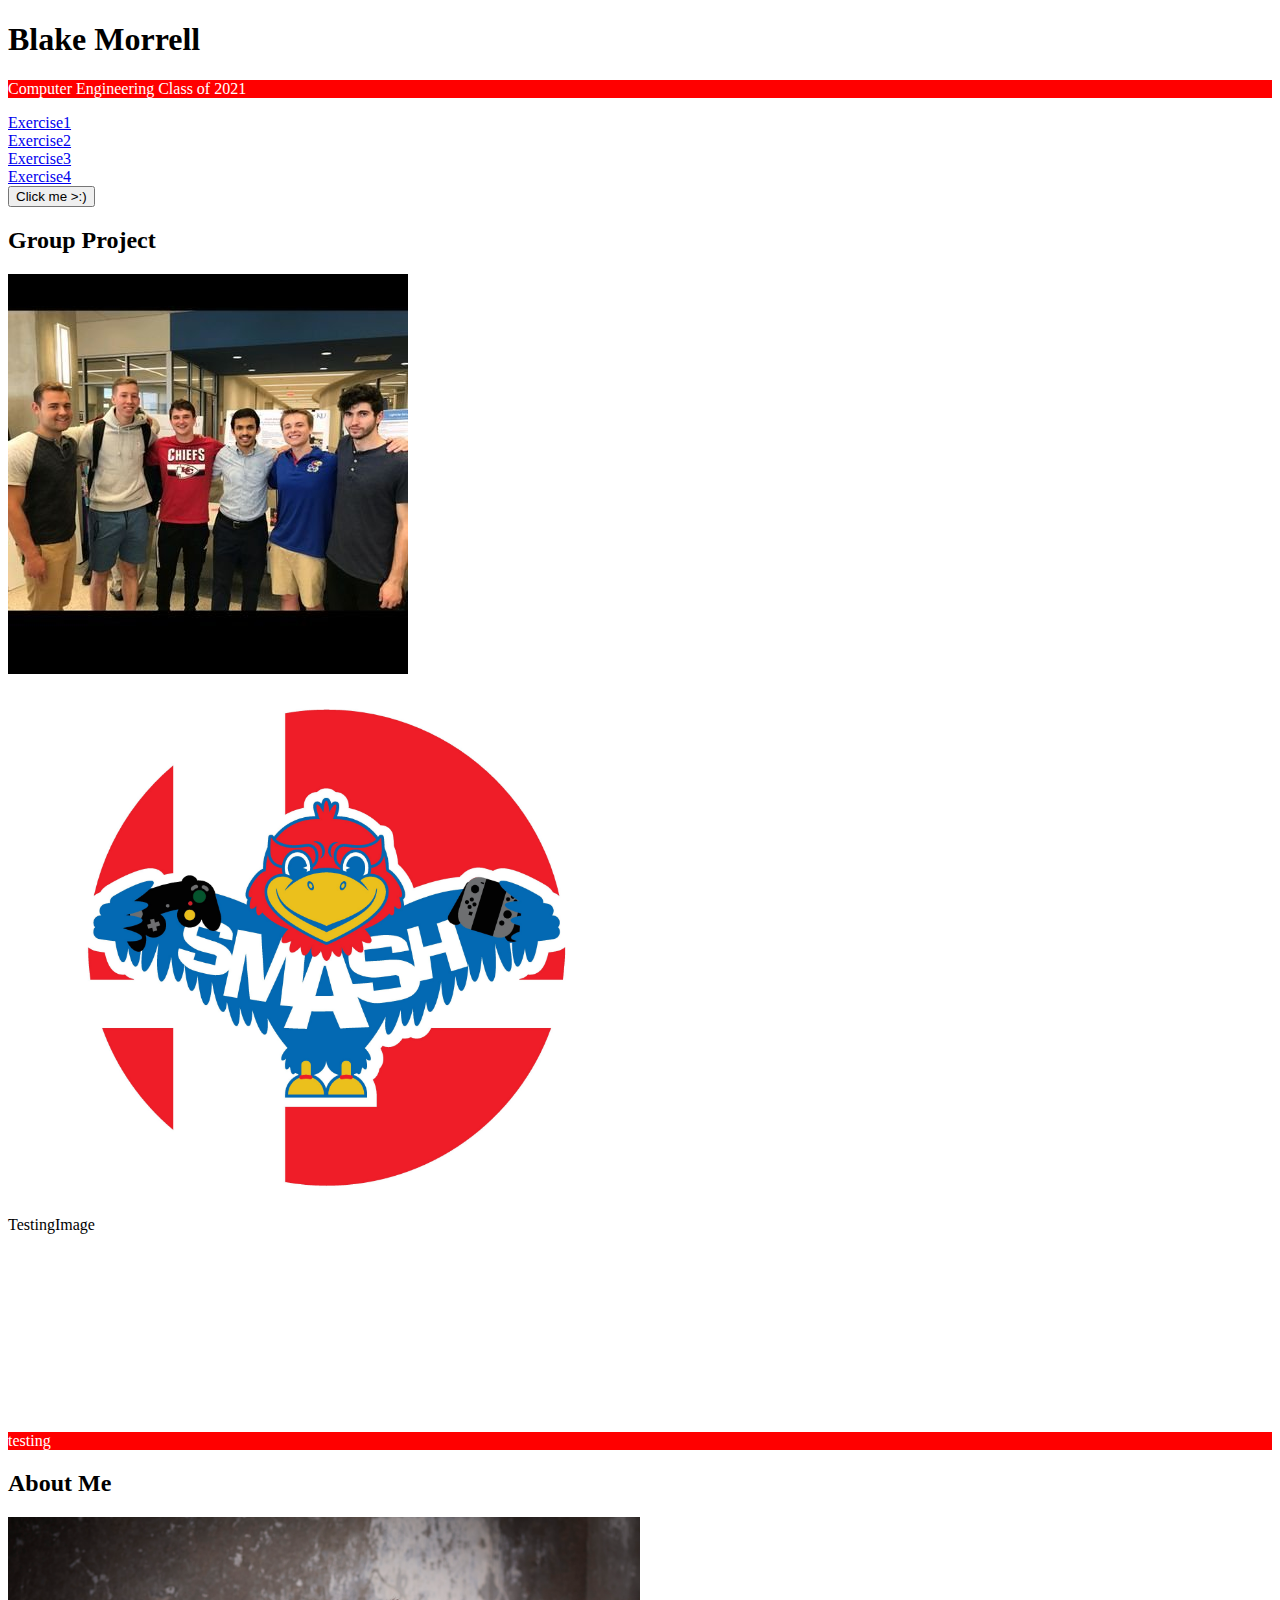
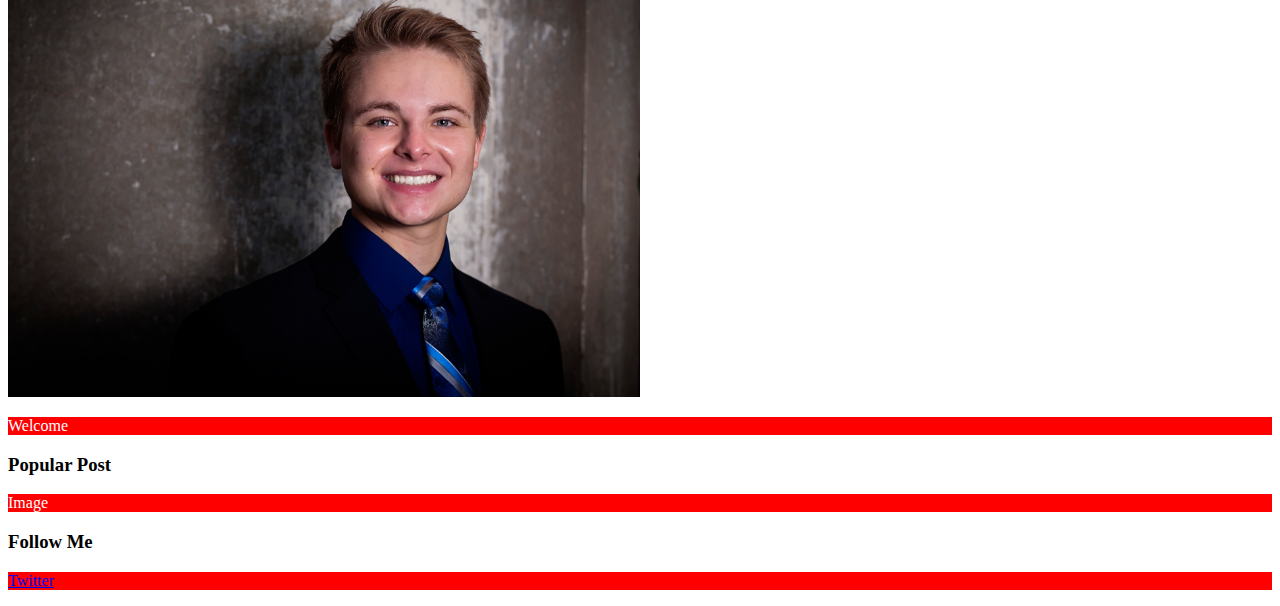
<file: index.html>
<!DOCTYPE html>
<html>
	<head>
		<link rel="stylesheet" type="text/css" href="main.css">
		<title>Morrell Website</title>
		<script type ="text/javascript"
						src="KUwebsite.js">
		</script>

	</head>

	<body>
		<div class="header">
  				<h1>Blake Morrell</h1>
  					<p>Computer Engineering Class of 2021</p>
	 </div>



  <body>
    <form>
      <a href="exercise1/index.html">Exercise1</a><br>
      <a href="exercise2/index.html">Exercise2</a><br>
      <a href="exercise3/index.html">Exercise3</a><br>
      <a href="exercise4/index.html">Exercise4</a><br>
    </form>

<div class="">
  <div class="">
    <div class="card">
    	<button onclick="greetingFunc()">Click me >:)  </button>
      <h2>Group Project</h2>
      <img src="388GroupPic.jpg" class="388Img">
  
    </div>
    <div class="">
    <img src="KU_Smash_logo_FINAL-page-001.jpg" height="20%" width="50%"/>
      <div class="" style="height:200px;">TestingImage
      </div>
      <p>testing<p>
    </div>
  </div>
  <div class="">
    <div class="">
      <h2>About Me</h2>
      <img src="IMG_6619r.jpg" height="20%" width="50%"/>
      <p>Welcome</p>
    </div>
    <div class="">
      <h3>Popular Post</h3>
      <div class=""><p>Image</p></div>
    </div>
    <div class="card">
      <h3>Follow Me</h3>
      <p>
		<a href="https://twitter.com/Blake_NM">Twitter</a>
		</p>
    </div>
  </div>
</div>

</body>
</html>
</file>
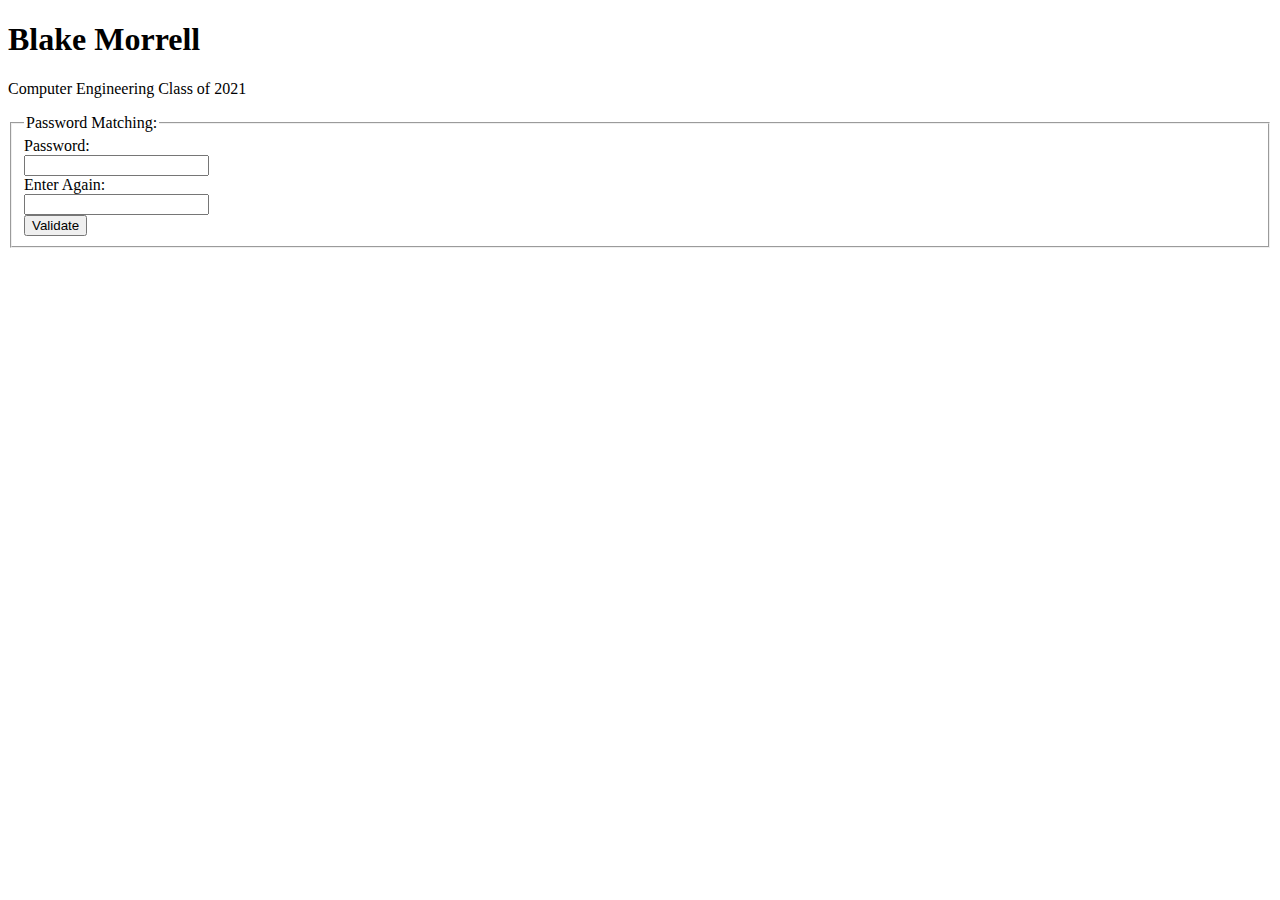
<file: exercise1/index.html>
<!DOCTYPE html>
<html>
	<head>
		<link rel="stylesheet" type="text/css" >
		<title>Morrell Exercise1</title>
		<script type ="text/javascript"
						src="password.js">
		</script>

	</head>

	<body>
		<div class="header">
  				<h1>Blake Morrell</h1>
  					<p>Computer Engineering Class of 2021</p>
	 </div>

	 <div class="container">
		 <form>
			 <fieldset>
				 <legend>Password Matching:</legend>
				 Password:<br>
			 	<input type="text" id="firstPass" name="first"><br>
			 	Enter Again:<br>
				<input type="text" id="secondPass" name="second"><br>
			  <input type="button" onclick="validate()" value="Validate">
 	 		</fieldset>
		</form>
	</div>
</file>
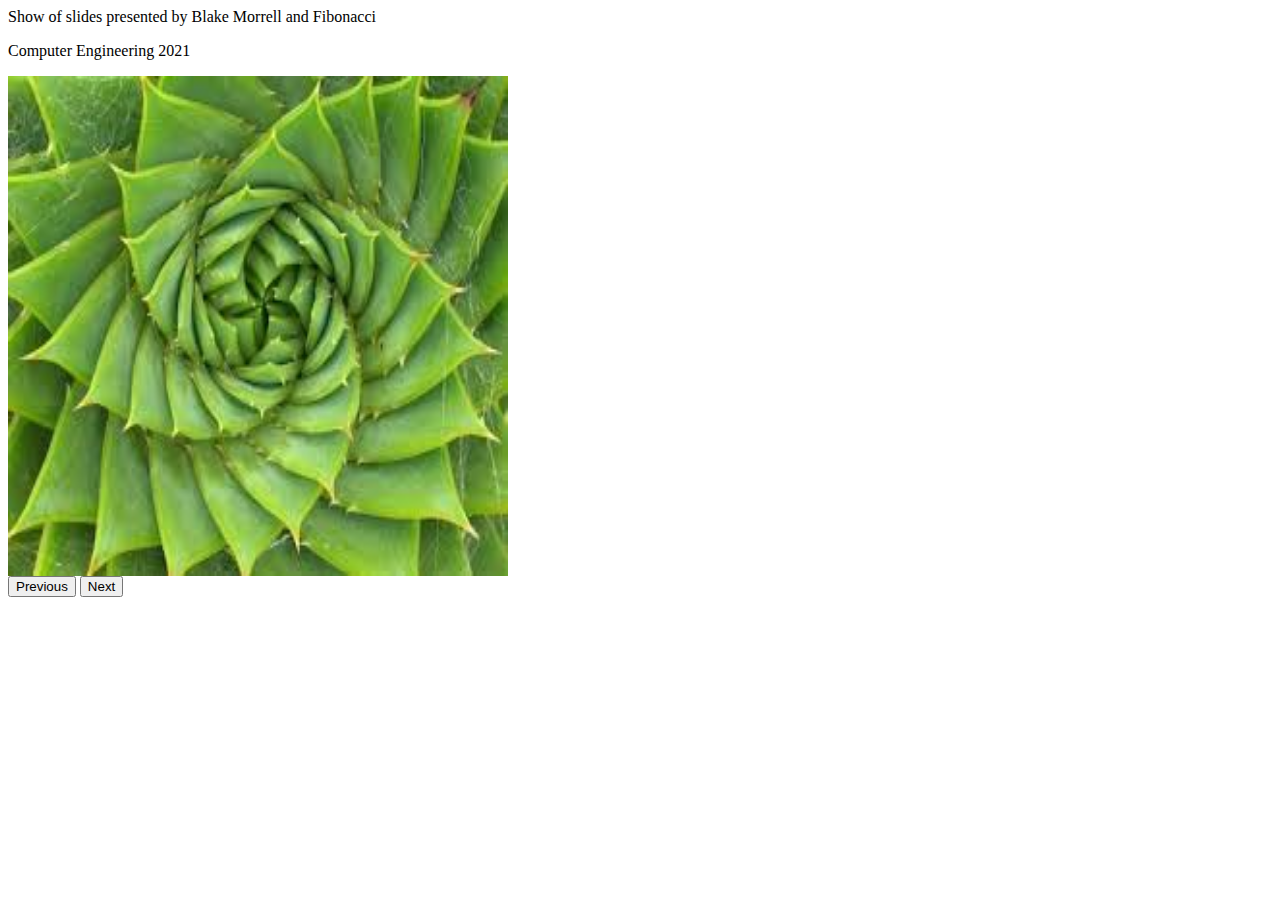
<file: exercise2/index.html>
<html>
  <head>
    <title>Morrell Exercise2</title>
  Show of slides presented by Blake Morrell and Fibonacci<br>
  <p>Computer Engineering 2021</p>
  </head>
  <body>
    <script type="text/javascript" src="picSlider.js">
    </script>
    <img id="pictures" src="images/image1.jpeg" width="500" height="500" ><br>
    </img>
    <button type="button" name="prev" onclick="prev()">Previous</button>
    <button type="button" name="next" onclick="slide()">Next </button>
  </body>
</html>
</file>
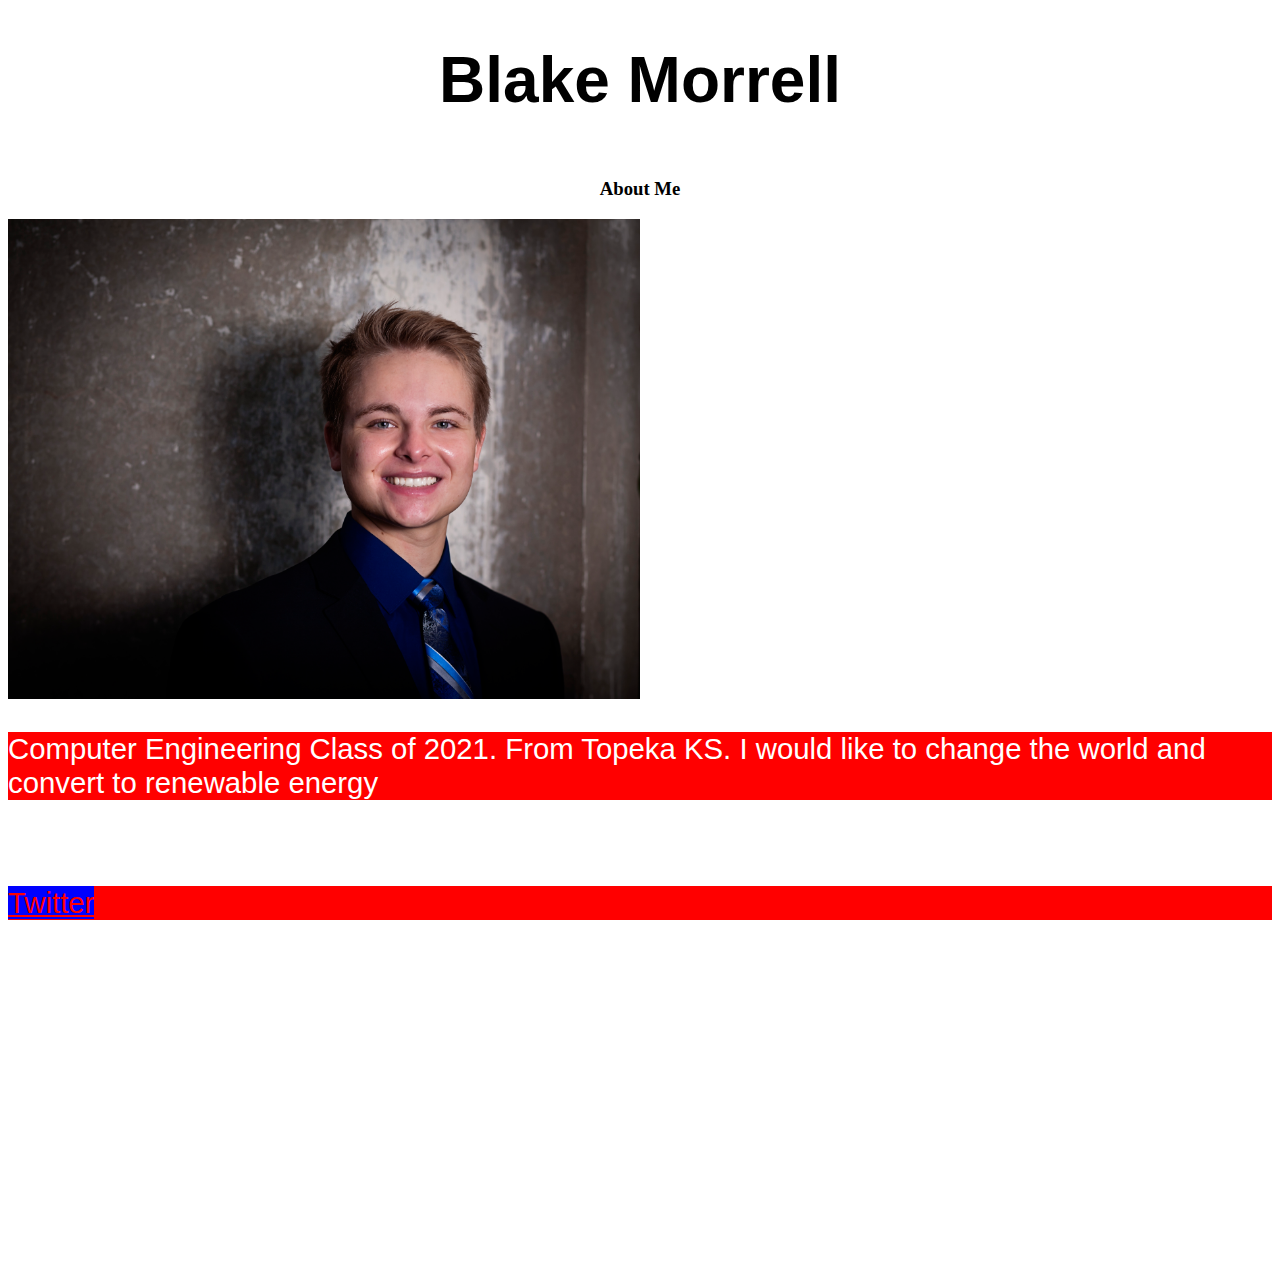
<file: exercise3/index.html>
<!DOCTYPE html>
<html>
    <head>
        <link rel="stylesheet" type="text/css" href="main.css">
        <title>Morrell Exercise3</title>
    </head>

    <body>
    				<h1>Blake Morrell</h1>
            <div class="header"</div>

              <h3>About Me</h3>
              <img src="IMG_6619r.jpg" height="20%" width="50%"/>
              <div class="header"</div>


    				<p>Computer Engineering Class of 2021.  From Topeka KS.  I would like to change the world and convert to renewable energy</p>

            <h2>Follow Me</h2>
            <div class="Follow"</div>
            <p>
          <a href="https://twitter.com/Blake_NM">Twitter</a>
          </p>
      <iframe width="560" height="315" src="https://www.youtube.com/embed/lljmkWEsH4w?start=1" frameborder="0" allow="accelerometer; autoplay; encrypted-media; gyroscope; picture-in-picture"
      allowfullscreen></iframe>

  </body>
</file>
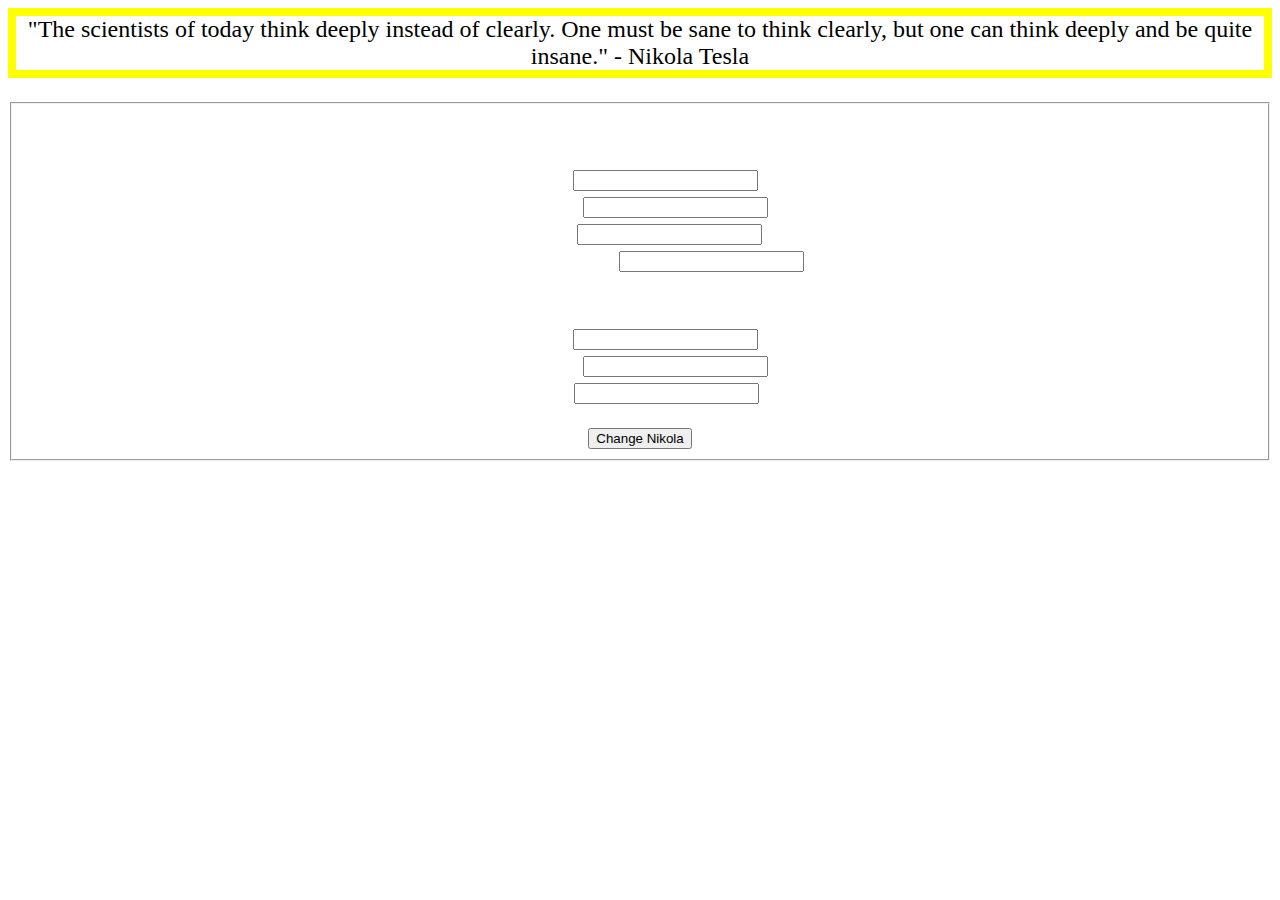
<file: exercise4/index.html>
<html>
    <head>
        <link href="main.css" rel="stylesheet" type="text/css">
        <title>Morrell Exercise4</title>
    </head>
    <body>
      <script type="text/javascript" src="color.js">
      </script>

        <p id="main_para">"The scientists of today think deeply instead of clearly. One must be sane to think clearly, but one can think deeply and be quite insane." - Nikola Tesla </p>

<fieldset>

  <form name="bord">
    <br>Border Color [Intensity from 0 - 255]<br>
      Red: <input type="number" name="r" style="color:red"><br>
      Green: <input type="number" name="g" style="color:green"><br>
      Blue: <input type="number" name="b" style="color:blue"><br>
      Border Width: <input type="number" name="wid"><br>
  </form>

  <form name="back">
  Background Color [Intensity from 0 - 255]
  <br>
  Red:
  <input type="number" name="r" style="color:red"><br>
  Green: <input type="number" name="g" style="color:green"><br>
  Blue:<input type="number" name="b" style="color:blue"><br>
</form>


<div style="text-align:center;">
<button type="button" onclick="color_change(back.r.value, back.g.value, back.b.value, bord.r.value, bord.g.value, bord.b.value); width_change(bord.wid.value);">Change Nikola</button>
</fieldset>

</body>
</html>
</file>
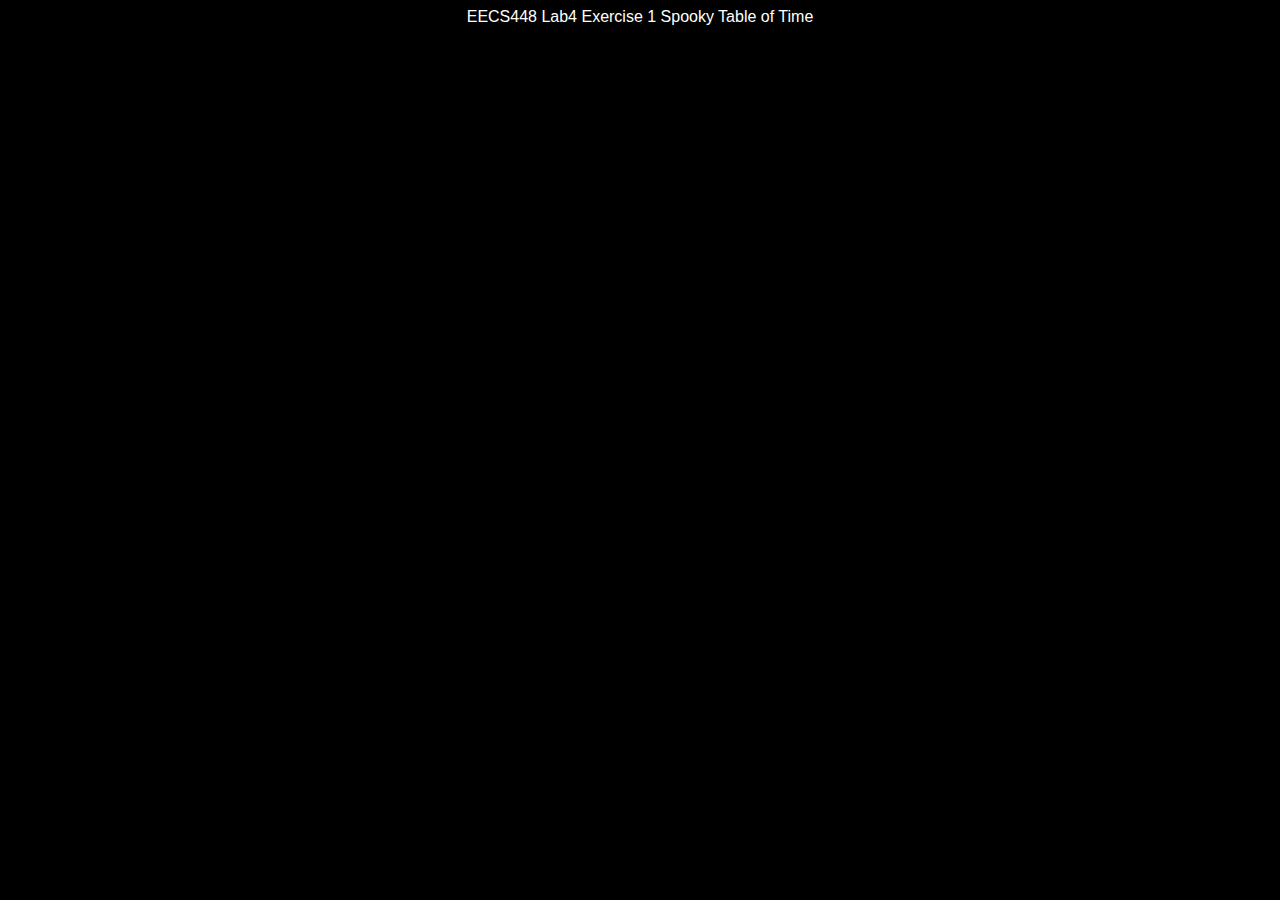
<file: Lab4/Exercise1/index.html>
<!DOCTYPE html>
<html>
	<head>
		<link rel="stylesheet" type="text/css" href="main.css" >
		<title>Morrell Exercise1</title>

    <body>EECS448 Lab4 Exercise 1 Spooky Table of Time<br><br><br>

      <?php include 'times_table.php';?>

    </body>
    
  </html>
</file>
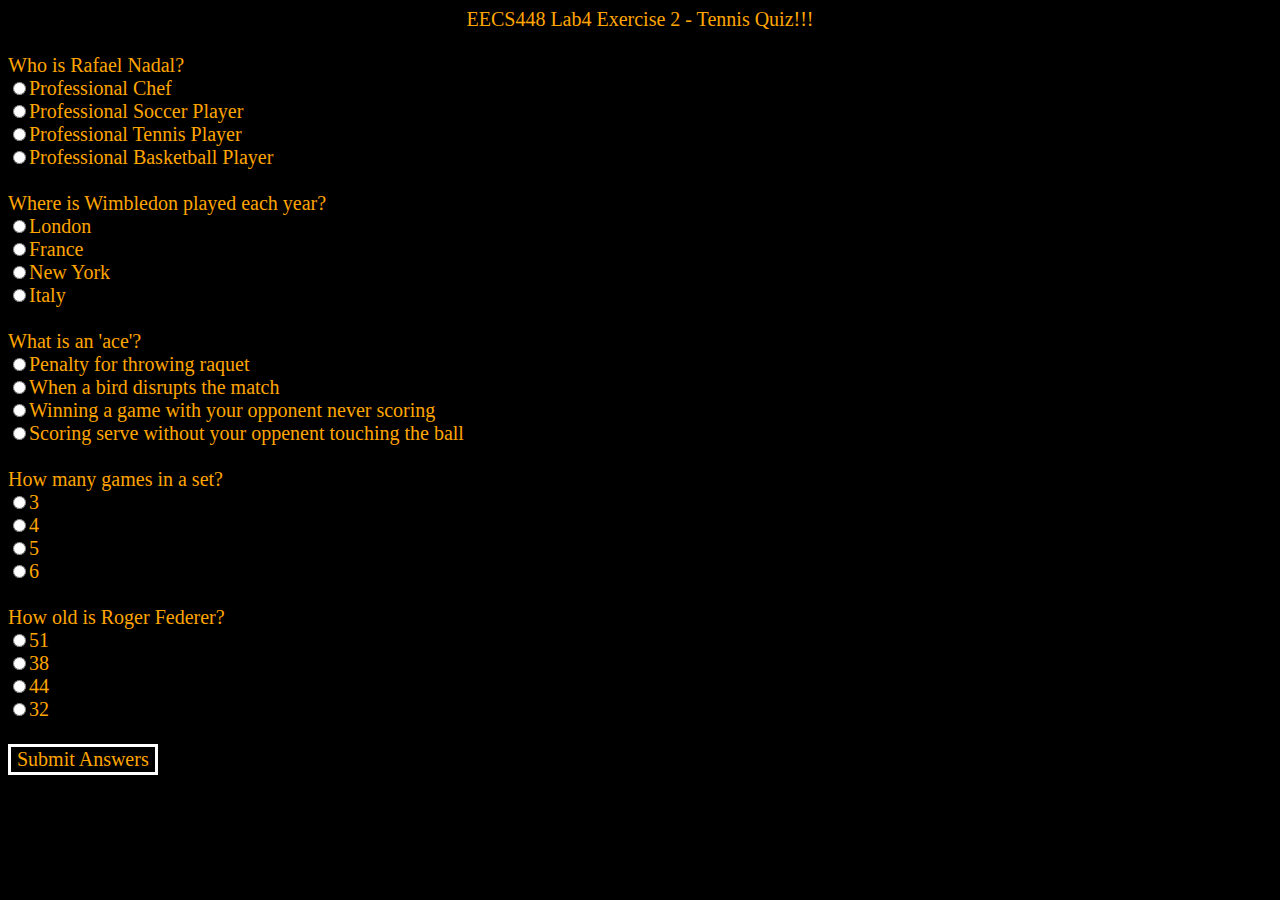
<file: Lab4/Exercise2/Quiz.html>
<!DOCTYPE html>
<html>
	<head>
		<link rel="stylesheet" type="text/css" href="main.css">
		<title>Morrell Exercise2</title>

		<body>EECS448 Lab4 Exercise 2 - Tennis Quiz!!!<br><br>

		  <form action="Quiz.php" method="post">

				Who is Rafael Nadal?<br>
		    <input type="radio" name="nadal" value="Professional Chef">Professional Chef<br>
		    <input type="radio" name="nadal" value="Professional Soccer Player">Professional Soccer Player<br>
		    <input type="radio" name="nadal" value="Professional Tennis Player">Professional Tennis Player<br>
		    <input type="radio" name="nadal" value="Professional Basketball Player">Professional Basketball Player<br>

				<br>Where is Wimbledon played each year?<br>
				<input type="radio" name="location" value="London">London<br>
		    <input type="radio" name="location" value="France">France<br>
		    <input type="radio" name="location" value="New York">New York<br>
		    <input type="radio" name="location" value="Italy">Italy<br>

				<br>What is an 'ace'?<br>
				<input type="radio" name="ace" value="Penalty for throwing raquet">Penalty for throwing raquet<br>
		    <input type="radio" name="ace" value="When a bird disrupts a match">When a bird disrupts the match<br>
		    <input type="radio" name="ace" value="Winning a set game your opponent never scoring">Winning a game with your opponent never scoring<br>
		    <input type="radio" name="ace" value="Scoring serve without your oppenent touching the ball">Scoring serve without your oppenent touching the ball<br>

				<br>How many games in a set?<br>
				<input type="radio" name="set" value="3">3<br>
		    <input type="radio" name="set" value="4">4<br>
		    <input type="radio" name="set" value="5">5<br>
		    <input type="radio" name="set" value="6">6<br>

				<br>How old is Roger Federer?<br>
				<input type="radio" name="roger" value="51">51<br>
		    <input type="radio" name="roger" value="38">38<br>
		    <input type="radio" name="roger" value="44">44<br>
		    <input type="radio" name="roger" value="32">32<br>

				<br>

		    <button type="submit">Submit Answers</button>
		  </form>
		</body>
</html>
</file>
<file: main.css>
p
{
	background-color: red;
	color: white;
}
p.invalid
{
	background-color: blue;
}

input[type=submit] {
  background-color: #4CAF50;
  color: white;
}

#message {
  #display:none;
  background: #f1f1f1;
  color: #000;
  position: relative;
  padding: 20px;
  margin-top: 10px;
}

#message p {
  padding: 10px 35px;
  font-size: 18px;
}
</file>
<file: exercise3/main.css>
a
{
    background-color: blue;
    color: red;
}

a:hover
{
    background-color: red;
    color: blue
}

p
{
    background-color: red;
    color: white;
    font-family: arial;
    font-size: 22pt;
}

body
{
background-image: url(https://wallpapercave.com/wp/wp2473620.jpg);
background-size: 100%;
background-repeat: no-repeat;
background-attachment: fixed;
}

h1
{
  font-size: 48pt;
  color: black;
  font-family: arial;
  text-align: center;
}

.header
{
  display: inline-block;
}

h3
{
  text-align: center;
  color: black;
}

h2
{
  color:white;
}
</file>
<file: exercise4/main.css>
p
{
  background-color: white;
  font-family: "Times New Roman", Times, serif;
  text-align: center;
  font-size: 24;
  border: 8px solid yellow;
}

form{
  text-align: center;
  font-family: "Times New Roman", Times, serif;
  font-size: 24;
  color: white;
}

button{
  text-align: center;
}

body
{
background-image: url(https://wallpapercave.com/wp/cJyOGIh.png);
background-size: 100%;
background-repeat: no-repeat;
background-attachment: fixed;
}
</file>
<file: Lab4/Exercise1/main.css>
body
{
  text-align: center;
  background: black;
  color: white;
  font-family: arial;
}

table, th, td {
  border: 2px solid orange;
  color: white;
  background: black;
  table-layout: fixed;
  width: 66px;
}
</file>
<file: Lab4/Exercise2/main.css>
body
{
  text-align: center;
  background: black;
  color: orange;
  font-family: Times ;
  font-size: 20px;
}

form
{
  text-align: left;
}

button
{
  background: black;
  border: 3px solid white;
  color:orange;
  font-family: Times ;
  font-size: 20px;
}
</file>
